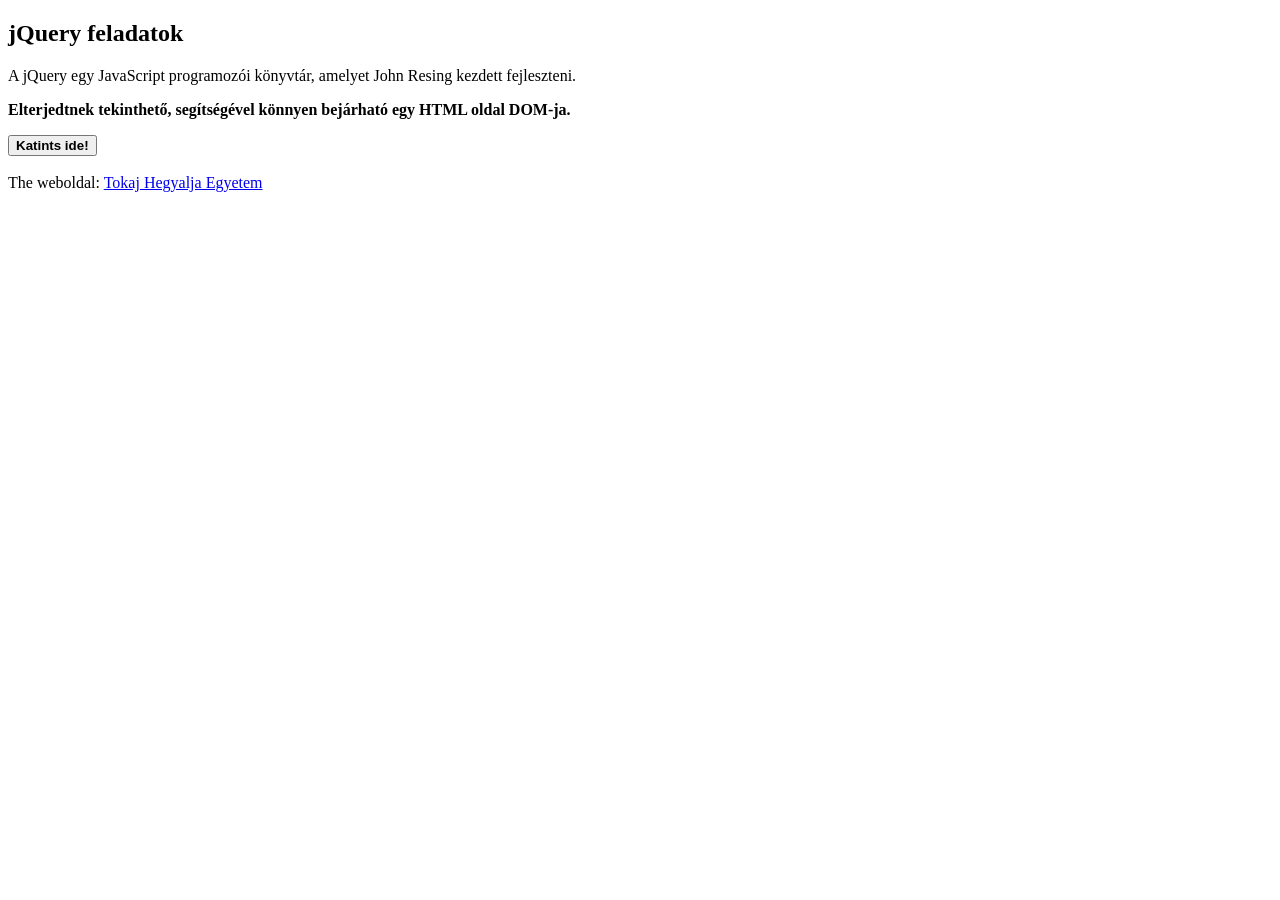
<file: A5Z2GD_03_08/A5Z2GD_1.html>
<!--
   névtelen.html
   
   Copyright 2024 Kassai Gyula <kassaig@kassaig-Precision-M6800>
   
   This program is free software; you can redistribute it and/or modify
   it under the terms of the GNU General Public License as published by
   the Free Software Foundation; either version 2 of the License, or
   (at your option) any later version.
   
   This program is distributed in the hope that it will be useful,
   but WITHOUT ANY WARRANTY; without even the implied warranty of
   MERCHANTABILITY or FITNESS FOR A PARTICULAR PURPOSE.  See the
   GNU General Public License for more details.
   
   You should have received a copy of the GNU General Public License
   along with this program; if not, write to the Free Software
   Foundation, Inc., 51 Franklin Street, Fifth Floor, Boston,
   MA 02110-1301, USA.
   
   
-->

<!DOCTYPE html PUBLIC "-//W3C//DTD XHTML 1.0 Strict//EN"
    "http://www.w3.org/TR/xhtml1/DTD/xhtml1-strict.dtd">
<html xmlns="http://www.w3.org/1999/xhtml" xml:lang="hu" lang="hu">

<head>
    <title>A5Z2GD_1</title>
    <meta http-equiv="content-type" content="text/html;charset=utf-8" />
    <meta name="generator" content="Geany 1.38" />
    <script type="text/javascript" src="jquery/jquery-3.7.1.js"></script>

    <script>
        $(document).ready(function()
            {
            $("button").click(function()
                {
                $("p").hide("slow");
                });
            });
        $("p").hide(function()
            {
            $("button").click(function()
                {
                $("p").show("slow");
                });
            });
    </script>
</head>

<body>

    <h2>jQuery feladatok</h2>

    <p>A jQuery egy JavaScript programozói könyvtár, amelyet John Resing kezdett fejleszteni.</p>

    <p><strong>Elterjedtnek tekinthető, segítségével könnyen bejárható egy HTML oldal DOM-ja.</strong></p>

    <button><strong>Katints ide!</strong></button>

    <br><br>
    
    The weboldal: 
    <a href="https://unithe.hu">Tokaj Hegyalja Egyetem</a>

</body>

</html>
</file>
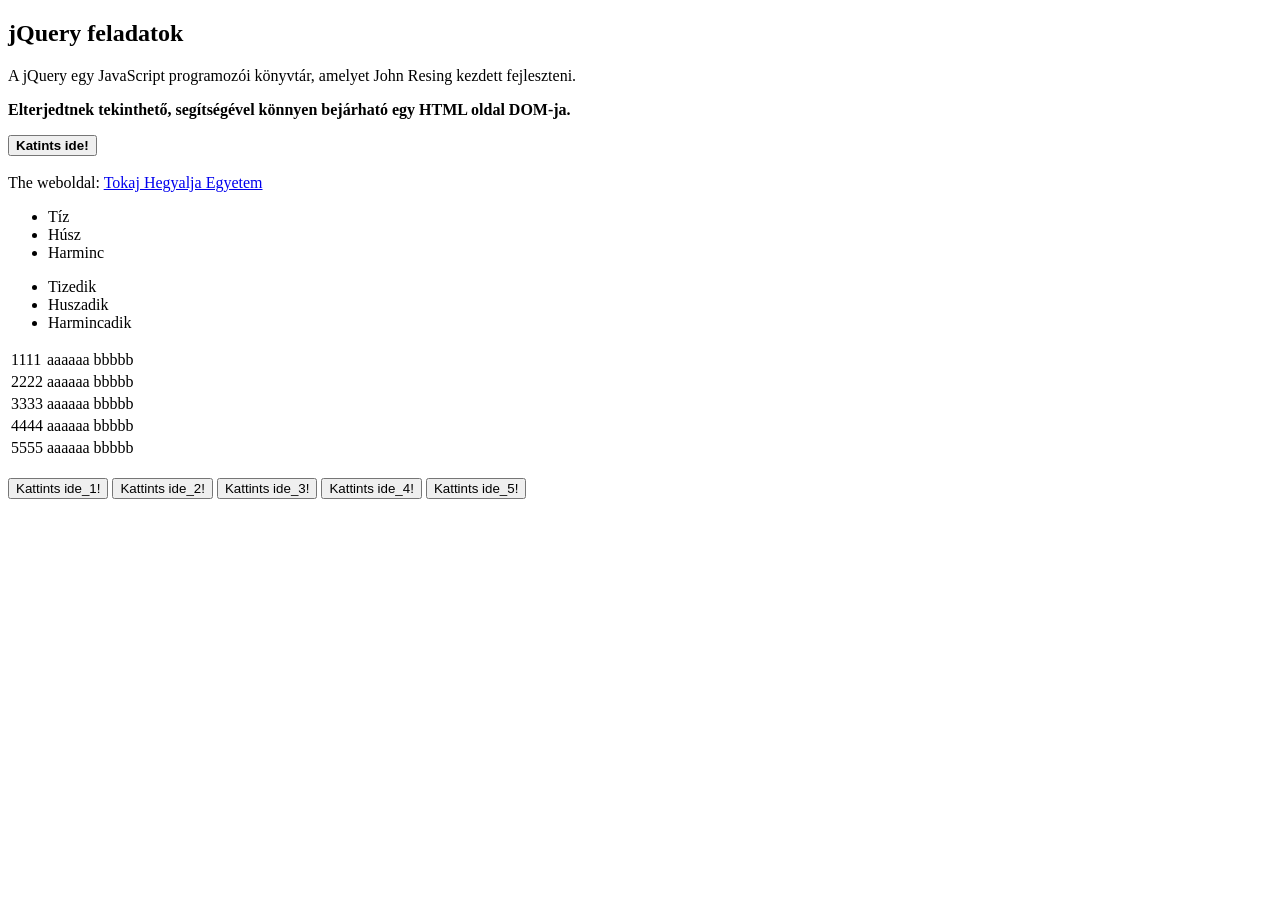
<file: A5Z2GD_03_08/A5Z2GD_2.html>
<!--
   névtelen.html
   
   Copyright 2024 Kassai Gyula <kassaig@kassaig-Precision-M6800>
   
   This program is free software; you can redistribute it and/or modify
   it under the terms of the GNU General Public License as published by
   the Free Software Foundation; either version 2 of the License, or
   (at your option) any later version.
   
   This program is distributed in the hope that it will be useful,
   but WITHOUT ANY WARRANTY; without even the implied warranty of
   MERCHANTABILITY or FITNESS FOR A PARTICULAR PURPOSE.  See the
   GNU General Public License for more details.
   
   You should have received a copy of the GNU General Public License
   along with this program; if not, write to the Free Software
   Foundation, Inc., 51 Franklin Street, Fifth Floor, Boston,
   MA 02110-1301, USA.
   
   
-->

<!DOCTYPE html PUBLIC "-//W3C//DTD XHTML 1.0 Strict//EN"
    "http://www.w3.org/TR/xhtml1/DTD/xhtml1-strict.dtd">
<html xmlns="http://www.w3.org/1999/xhtml" xml:lang="hu" lang="hu">

<head>
    <title>A5Z2GD_2</title>
    <meta http-equiv="content-type" content="text/html;charset=utf-8" />
    <meta name="generator" content="Geany 1.38" />
    <script type="text/javascript" src="jquery/jquery-3.7.1.js"></script>

    <script>
        $(document).ready(function()
            {
            $("button").click(function()
                {
                $("ul li:first-child").hide("slow");
                $("[href]").hide("slow");
                });
            });
    </script>
</head>

<body>

    <h2 id="fejlec">jQuery feladatok</h2>

    <p>A jQuery egy JavaScript programozói könyvtár, amelyet John Resing kezdett fejleszteni.</p>

    <p><strong>Elterjedtnek tekinthető, segítségével könnyen bejárható egy HTML oldal DOM-ja.</strong></p>

    <button><strong>Katints ide!</strong></button>

    <br><br>
    
    <span id="linkszoveg">
    The weboldal: 
    <a href="https://unithe.hu">Tokaj Hegyalja Egyetem</a></span>

    <ul>
        <li>
            Tíz
        </li>
        <li>
            Húsz
        </li>
        <li>
            Harminc
        </li>
    </ul>
    <ul>
        <li>
            Tizedik
        </li>
        <li>
            Huszadik
        </li>
        <li>
            Harmincadik
        </li>
    </ul>
    <table border="0">
        <tr>
            <td>
                1111
            </td>
            <td>
                aaaaaa
            </td>
            <td>
                bbbbb
            </td>
        </tr>        
        <tr>
            <td>
                2222
            </td>
            <td>
                aaaaaa
            </td>
            <td>
                bbbbb
            </td>
        </tr>        
                <tr>
            <td>
                3333
            </td>
            <td>
                aaaaaa
            </td>
            <td>
                bbbbb
            </td>
        </tr>        
        <tr>
            <td>
                4444
            </td>
            <td>
                aaaaaa
            </td>
            <td>
                bbbbb
            </td>
        </tr>        
        <tr>
            <td>
                5555
            </td>
            <td>
                aaaaaa
            </td>
            <td>
                bbbbb
            </td>
        </tr>        
    </table>
    <br>
    <button>Kattints ide_1!</button>
    <button onclick="$(this).hide('slow')">Kattints ide_2!</button>
    <button onclick="$(fejlec).hide('slow');">Kattints ide_3!</button>
    <button onclick="$(linkszoveg).hide('slow');">Kattints ide_4!</button>
    <button onclick="$('tr:odd').hide('slow');">Kattints ide_5!</button>
</body>

</html>
</file>
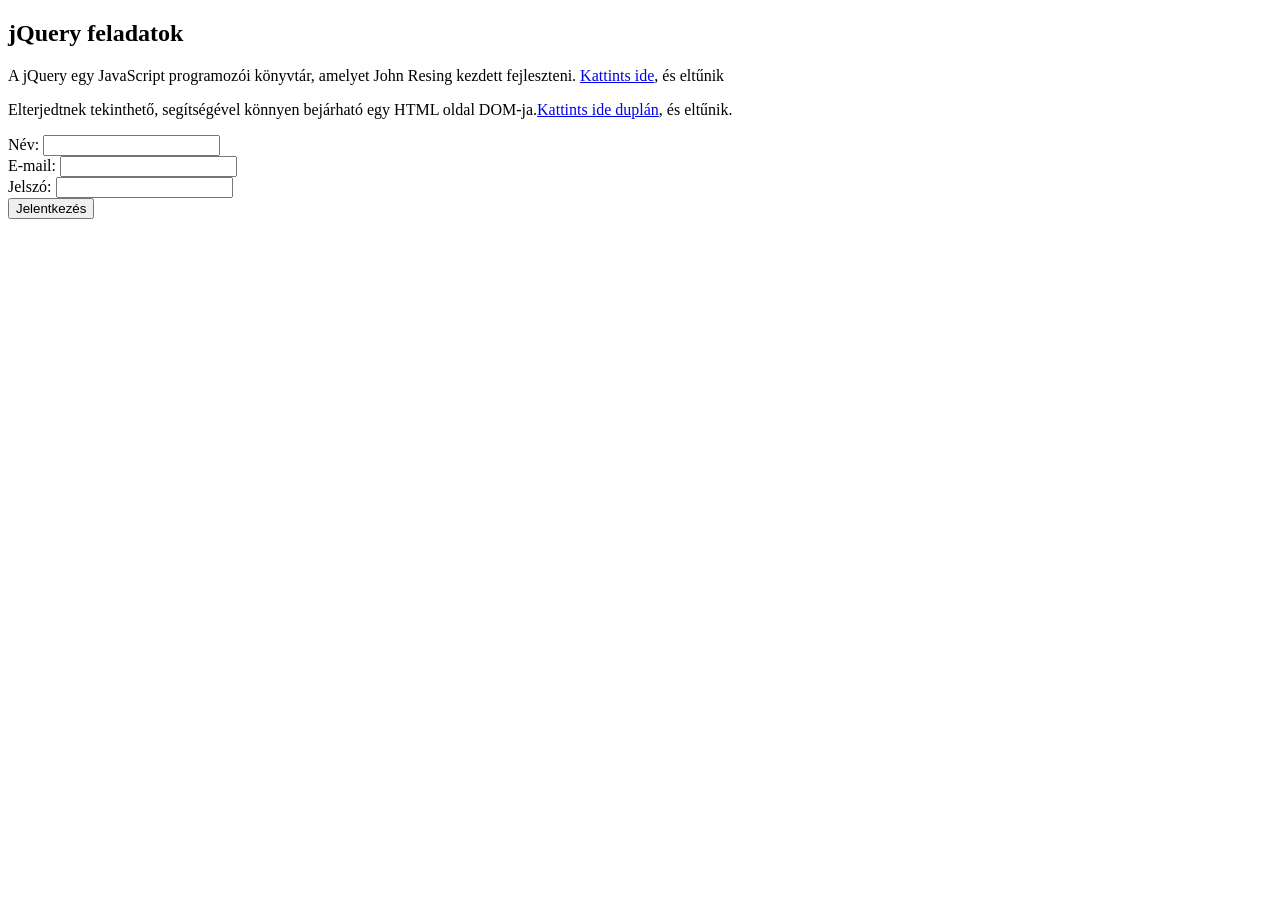
<file: A5Z2GD_03_08/A5Z2GD_3.html>
<!--
   A5Z2GD_3.html
   
   Copyright 2024 Kassai Gyula <kassaig@kassaig-Vivobook-ASUSLaptop-X1703ZA-K1703ZA>
   
   This program is free software; you can redistribute it and/or modify
   it under the terms of the GNU General Public License as published by
   the Free Software Foundation; either version 2 of the License, or
   (at your option) any later version.
   
   This program is distributed in the hope that it will be useful,
   but WITHOUT ANY WARRANTY; without even the implied warranty of
   MERCHANTABILITY or FITNESS FOR A PARTICULAR PURPOSE.  See the
   GNU General Public License for more details.
   
   You should have received a copy of the GNU General Public License
   along with this program; if not, write to the Free Software
   Foundation, Inc., 51 Franklin Street, Fifth Floor, Boston,
   MA 02110-1301, USA.
   
   
-->

<!DOCTYPE html PUBLIC "-//W3C//DTD XHTML 1.0 Strict//EN"
    "http://www.w3.org/TR/xhtml1/DTD/xhtml1-strict.dtd">
<html xmlns="http://www.w3.org/1999/xhtml" xml:lang="hu" lang="hu">

<head>
    <title>A5Z2GD_3</title>
    <meta http-equiv="content-type" content="text/html;charset=utf-8" />
    <meta name="generator" content="Geany 1.38" />
    <script type="text/javascript" src="jquery/jquery-3.7.1.js"></script>

    <script type="text/javascript" src="script.js"></script>
    <script type="text/javascript"></script>
    <link rel="stylesheet" href="styles.css">
</head>

<body>

    <h2 id="fejlec">jQuery feladatok</h2>

    <p id="p1">A jQuery egy JavaScript programozói könyvtár, amelyet John Resing kezdett fejleszteni. <a href="#" id="k1">Kattints ide</a>, és eltűnik</p>

    <p id="p2">Elterjedtnek tekinthető, segítségével könnyen bejárható egy HTML oldal DOM-ja.<a href="#" id="k2">Kattints ide duplán</a>, és eltűnik.</p>

    Név: <input class="input1" type="text" name="" onclick="$(this).css('background-color', 'red');"><br>
    E-mail: <input class="input2" type="email" name="" onclick="$(this).css('background-color', 'red');"><br>
    Jelszó: <input class="input3" type="password" name="" onclick="$(this).css('background-color', 'red');"><br>
    <button class="jelentkezes">Jelentkezés</button>
    <div class="fixed">
        <p>Információs ablak, benne szöveg!</p>
    </div>

</body>

</html>
</file>
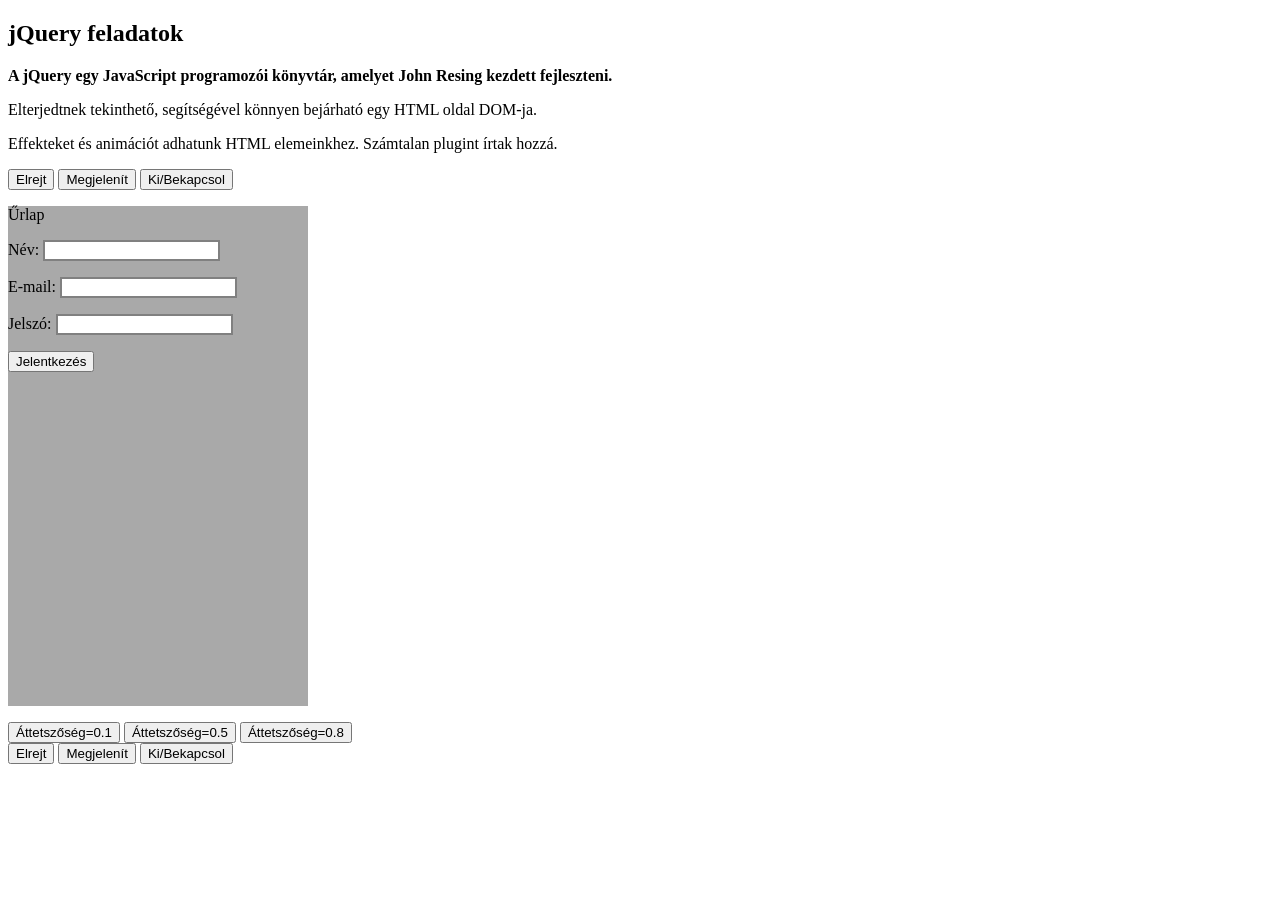
<file: A5Z2GD_04_05/A5Z2GD_4.html>
<!--
   A5Z2GD_3.html
   
   Copyright 2024 Kassai Gyula <kassaig@kassaig-Vivobook-ASUSLaptop-X1703ZA-K1703ZA>
   
   This program is free software; you can redistribute it and/or modify
   it under the terms of the GNU General Public License as published by
   the Free Software Foundation; either version 2 of the License, or
   (at your option) any later version.
   
   This program is distributed in the hope that it will be useful,
   but WITHOUT ANY WARRANTY; without even the implied warranty of
   MERCHANTABILITY or FITNESS FOR A PARTICULAR PURPOSE.  See the
   GNU General Public License for more details.
   
   You should have received a copy of the GNU General Public License
   along with this program; if not, write to the Free Software
   Foundation, Inc., 51 Franklin Street, Fifth Floor, Boston,
   MA 02110-1301, USA.
   
   
-->

<!DOCTYPE html PUBLIC "-//W3C//DTD XHTML 1.0 Strict//EN"
    "http://www.w3.org/TR/xhtml1/DTD/xhtml1-strict.dtd">
<html xmlns="http://www.w3.org/1999/xhtml" xml:lang="hu" lang="hu">

<head>
    <title>A5Z2GD_3</title>
    <meta http-equiv="content-type" content="text/html;charset=utf-8" />
    <meta name="generator" content="Geany 1.38" />
    <script type="text/javascript" src="jquery/jquery-3.7.1.js"></script>

    <script type="text/javascript" src="script.js"></script>
    <link rel="stylesheet" href="styles.css">
</head>

<body>

    <h2 id="fejlec">jQuery feladatok</h2>

    <b><p id="p1">A jQuery egy JavaScript programozói könyvtár, amelyet John Resing kezdett fejleszteni.</p></b>
    <p id="p2">Elterjedtnek tekinthető, segítségével könnyen bejárható egy HTML oldal DOM-ja.</p>
    <p id="p3">Effekteket és animációt adhatunk HTML elemeinkhez. Számtalan plugint írtak hozzá.</p>

    <p>
        <button id="elrejt">Elrejt</button>
        <button id="megjelenit">Megjelenít</button>
        <button id="kibekapcsol">Ki/Bekapcsol</button>
    </p>

    <form style="width: 300px; background: darkgray; height: 500px;" id="urlap">
    <p>Űrlap</p>
    <p>Név: <input class="input1" type="text" name="" style="border: 2px solid gray;"></p>
    <p>E-mail: <input class="input2" type="email" name="" style="border: 2px solid gray;"></p>
    <p>Jelszó: <input class="input3" type="password" name="" style="border: 2px solid gray;"></p>
    <p><input type="submit" value="Jelentkezés"></p>
    </form>

    <p>
        <button id="egy">Áttetszőség=0.1</button>
        <button id="ot">Áttetszőség=0.5</button>
        <button id="nyolc">Áttetszőség=0.8</button>
        <br>
        <button id="urlapelrejt">Elrejt</button>
        <button id="urlapmegjelenit">Megjelenít</button>
        <button id="urlapkibekapcsol">Ki/Bekapcsol</button>
    </p>

</body>

</html>
</file>
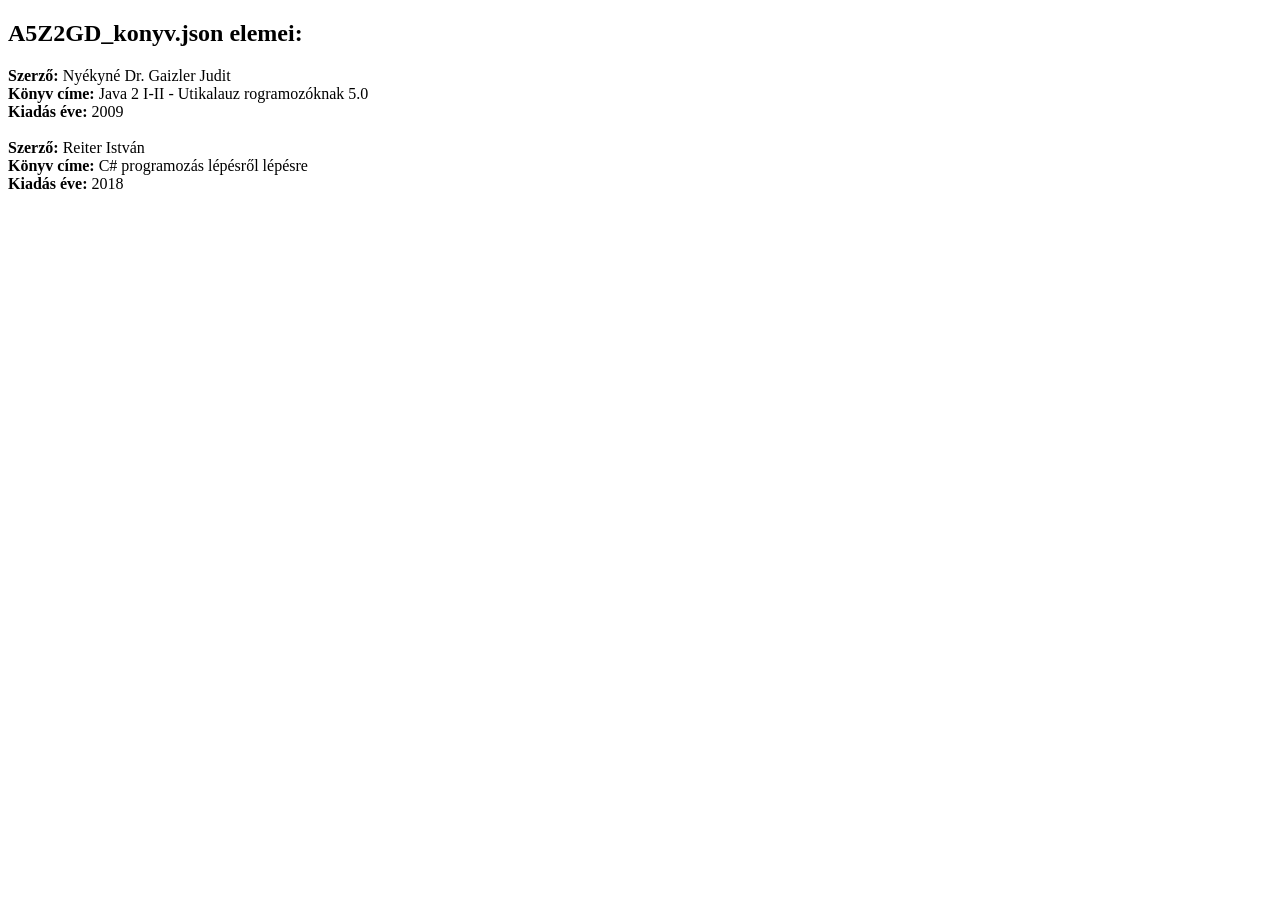
<file: A5Z2GD_04_05/A5Z2GD_arraytoarrayfor.html>
<!DOCTYPE html>
<html lang="en">
<!--
   index.html
   
   Copyright 2024 Kassai Gyula <kassaig@kassaig-Vivobook-ASUSLaptop-X1703ZA-K1703ZA>
   
   This program is free software; you can redistribute it and/or modify
   it under the terms of the GNU General Public License as published by
   the Free Software Foundation; either version 2 of the License, or
   (at your option) any later version.
   
   This program is distributed in the hope that it will be useful,
   but WITHOUT ANY WARRANTY; without even the implied warranty of
   MERCHANTABILITY or FITNESS FOR A PARTICULAR PURPOSE.  See the
   GNU General Public License for more details.
   
   You should have received a copy of the GNU General Public License
   along with this program; if not, write to the Free Software
   Foundation, Inc., 51 Franklin Street, Fifth Floor, Boston,
   MA 02110-1301, USA.
   
   
-->

<head>
    <meta charset="utf-8" />
    <title>A5Z2GD_jsontojs</title>
    <meta name="generator" content="Geany 2.0" />
</head>

<body>

<h2>A5Z2GD_konyv.json elemei:</h2>

<script>
const obj1 = {"szerzo": "Nyékyné Dr. Gaizler Judit", "cim": "Java 2 I-II - Utikalauz rogramozóknak 5.0", "ev": 2009};
const obj2 = {"szerzo": "Reiter István", "cim": "C# programozás lépésről lépésre", "ev": 2018};
document.write("<strong>Szerző: </strong>" + obj1.szerzo + "<br>");
document.write("<strong>Könyv címe: </strong>" + obj1.cim + "<br>");
document.write("<strong>Kiadás éve: </strong>" + obj1.ev + "<br><br>");
document.write("<strong>Szerző: </strong>" + obj2.szerzo + "<br>");
document.write("<strong>Könyv címe: </strong>" + obj2.cim + "<br>");
document.write("<strong>Kiadás éve: </strong>" + obj2.ev + "<br>");
</script>
</body>

</html>
</file>
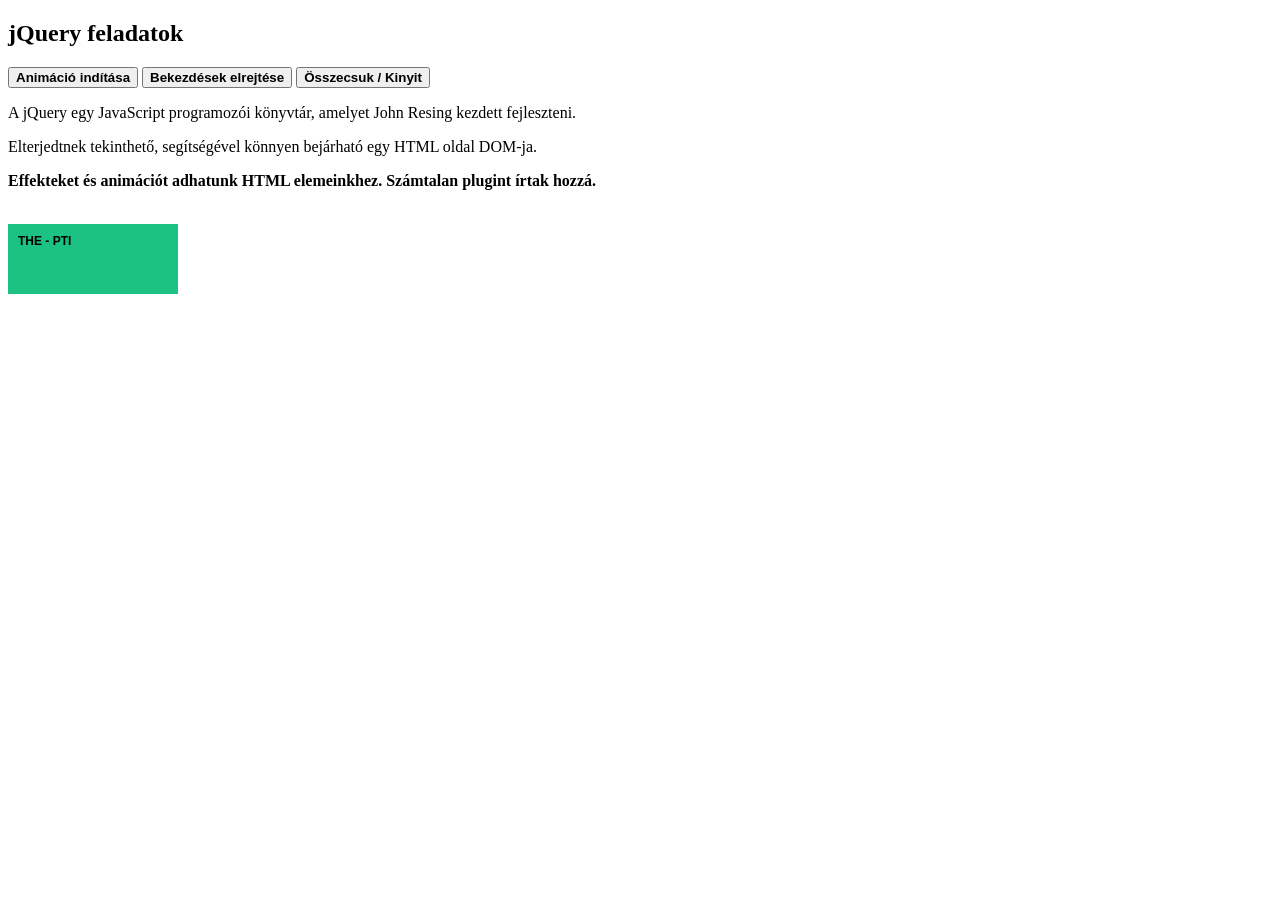
<file: A5Z2GD_0510/A5Z2GD_1.html>
<!DOCTYPE html>
<html lang="hu">
<head>
    <meta charset="UTF-8">
    <meta name="viewport" content="width=device-width, initial-scale=1.0">
    <title>A5Z2GD</title>
    <script type="text/javascript" src="jquery/jquery-3.7.1.js"></script>
    <script type="text/javascript" src="A5Z2GD_1.js"></script>
</head>
<body>
    <h2 id="fejlec">jQuery feladatok</h2>
    <p>
        <button id="start"><strong>Animáció indítása</strong></button>
        <button id="eltuntet"><strong>Bekezdések elrejtése</strong></button>
        <button id="gomb"><strong>Összecsuk / Kinyit</strong></button>
    </p>
    <p id="p1">A jQuery egy JavaScript programozói könyvtár, amelyet John Resing kezdett fejleszteni.</p>
    <p id="p2">Elterjedtnek tekinthető, segítségével könnyen bejárható egy HTML oldal DOM-ja.</p>
    <b><p id="p3">Effekteket és animációt adhatunk HTML elemeinkhez. Számtalan plugint írtak hozzá.</p></b>
    <br>
    <div style="background: #1bc282; height: 50px; width: 150px; position: relative; font-family: Arial, Helvetica, sans-serif; font-size: 12px; padding: 10px;">
        <strong>THE - PTI</strong>
    </div>
</body>
</html>
</file>
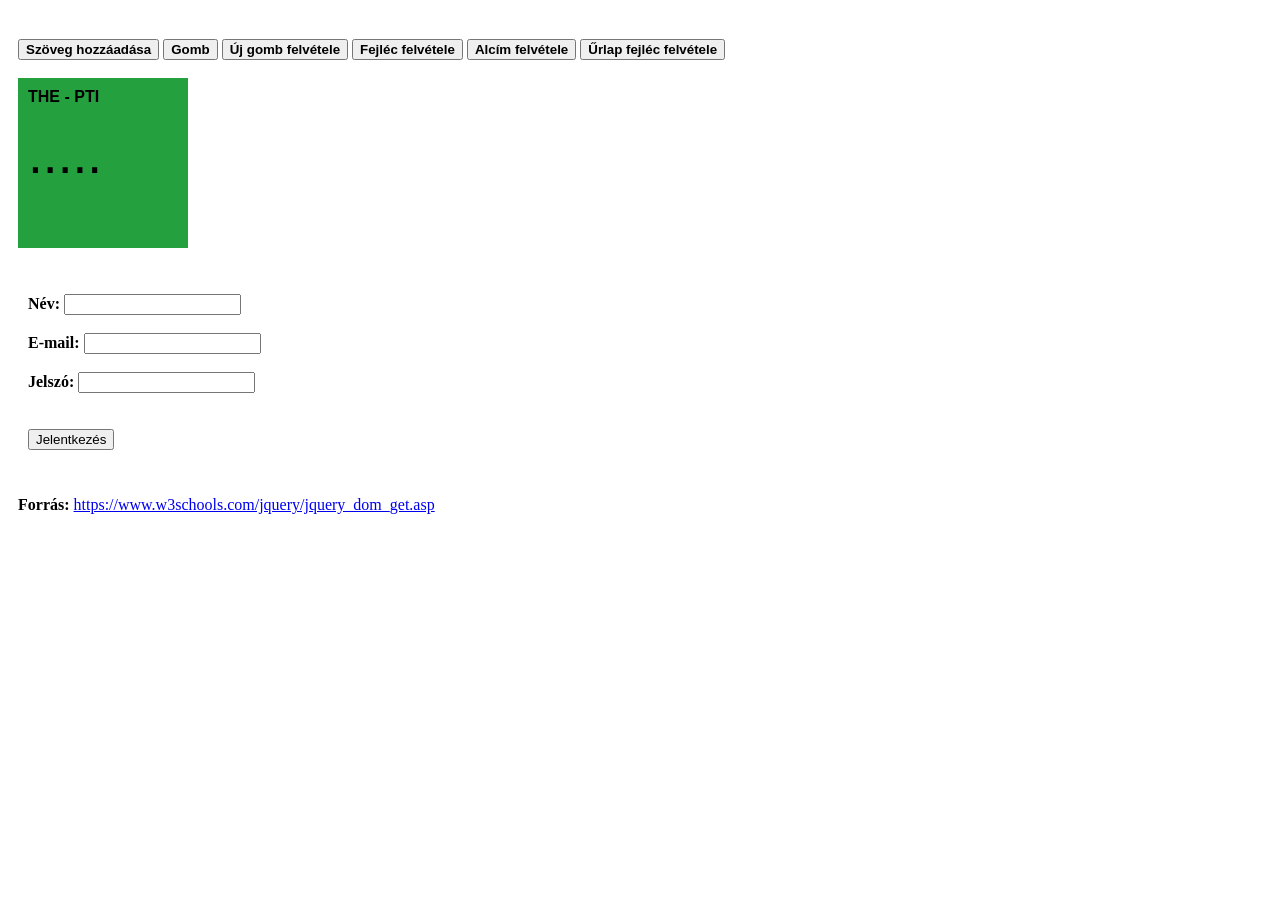
<file: A5Z2GD_0510/A5Z2GD_2.html>
<!DOCTYPE html>
<html lang="hu">
<head>
    <meta charset="UTF-8">
    <meta name="viewport" content="width=device-width, initial-scale=1.0">
    <title>A5Z2GD</title>
    <script type="text/javascript" src="jquery/jquery-3.7.1.js"></script>
    <script type="text/javascript" src="A5Z2GD_2.js"></script>
</head>
<body style="padding: 10px;">
    <h1></h1>
    <button id="gomb1"><strong>Szöveg hozzáadása</strong></button>
    <button id="gomb2"><strong>Gomb</strong></button>
    <button id="gomb3"><strong>Új gomb felvétele</strong></button>
    <button id="gomb4"><strong>Fejléc felvétele</strong></button>
    <button id="gomb5"><strong>Alcím felvétele</strong></button>
    <button id="gomb6"><strong>Űrlap fejléc felvétele</strong></button>
    
    <br><br>

    <div id="terulet" style="background: #25a03f; height: 150px; width: 150px; position: relative; font-family: Arial, Helvetica, sans-serif; font-size: 12pt; padding: 10px;">
    
        <b>THE - PTI</b>

        <br><br>

        <font style="font-size: 40pt;">.....</font>

    </div>

    <br><br>

    <form style="padding: 10px; width: 500px;">
        <b>Név:</b> <input id="nev" name="nev"><br><br>
        <b>E-mail:</b> <input id="email" name="email"><br><br>
        <b>Jelszó:</b> <input id="jelszo" name="jelszo" type="password"><br><br><br>

        <input type="button" id="elkuld" value="Jelentkezés">
    </form>

    <br><br>

    <span id="szoveg"><strong>Forrás:</strong></span>
    <a id="link" href="https://www.w3schools.com/jquery/jquery_dom_get.asp">https://www.w3schools.com/jquery/jquery_dom_get.asp</a>

</body>
</html>
</file>
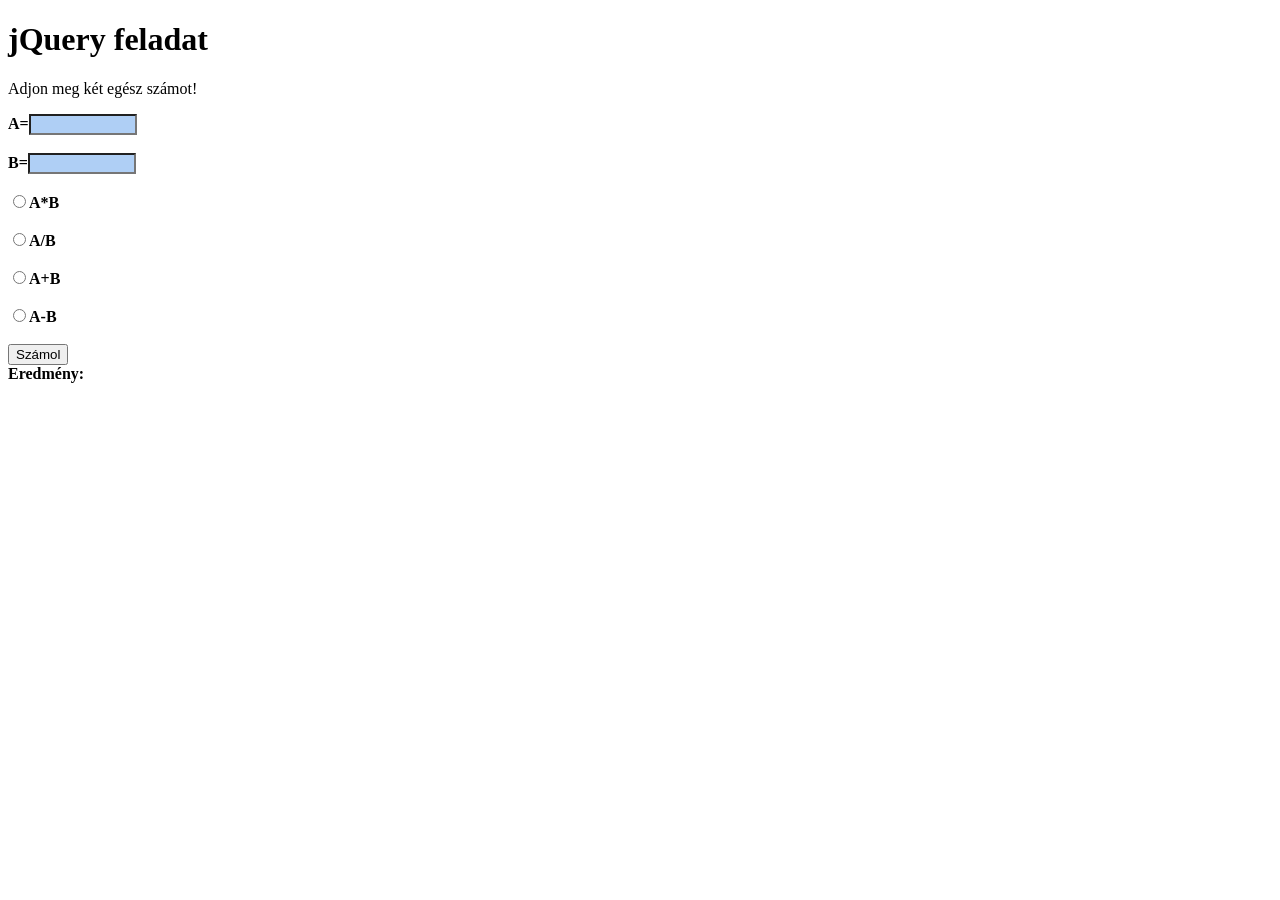
<file: A5Z2GD_0510/A5Z2GD_3.html>
<!DOCTYPE html>
<html lang="hu">
<head>
    <meta charset="UTF-8">
    <meta name="viewport" content="width=device-width, initial-scale=1.0">
    <title>jQuery feladat</title>
    <script type="text/javascript" src="jquery/jquery-3.7.1.js"></script>
    <script type="text/javascript" src="A5Z2GD_3.js"></script>
</head>
<body>
    <h1>jQuery feladat</h1>
    <form>
        <p>Adjon meg két egész számot!</p>
        <b>A=</b><input id="a" style="width: 100px; background: #afcff5;"><br><br>
        <b>B=</b><input id="b" style="width: 100px; background: #afcff5;"><br><br>
        <input type="radio" id="mult" name="operation"><b>A*B</b><br><br>
        <input type="radio" id="div" name="operation"><b>A/B</b><br><br>
        <input type="radio" id="add" name="operation"><b>A+B</b><br><br>
        <input type="radio" id="sub" name="operation"><b>A-B</b><br><br>
        <input type="button" value="Számol" id="btn">
    </form>
    <b>Eredmény: </b> <span id="result"></span>
</body>
</html>
</file>
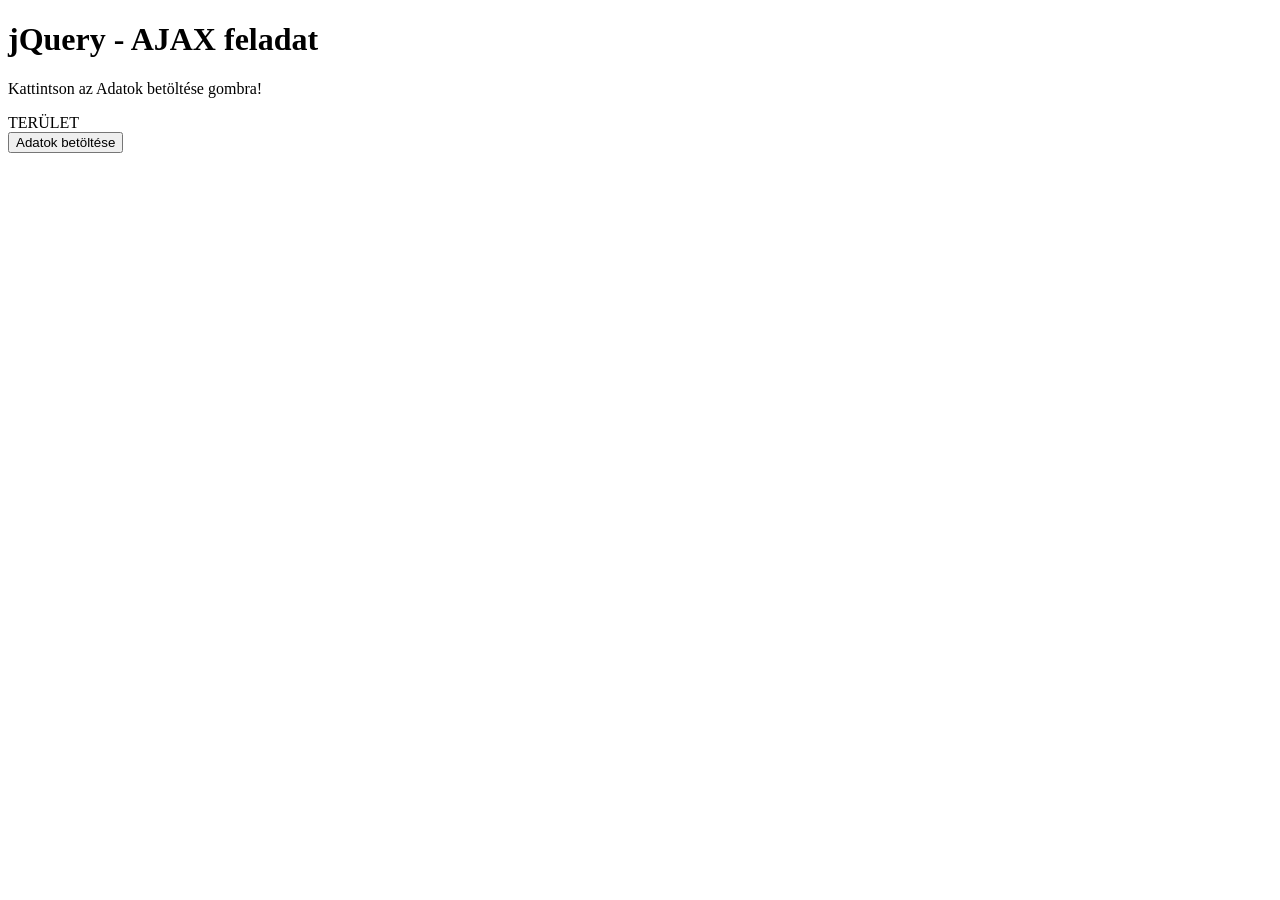
<file: A5Z2GD_0510/A5Z2GD_Orarend.html>
<!DOCTYPE html>
<html lang="hu">
<head>
    <meta charset="UTF-8">
    <meta name="viewport" content="width=device-width, initial-scale=1.0">
    <script type="text/javascript" src="jquery/jquery-3.7.1.js"></script>
    <script type="text/javascript" src="A5Z2GD_Orarend.js"></script>
    <title>jQuery feladatok</title>
</head>
<body>
    <header id="header_1"><h1>jQuery - AJAX feladat</h1></header>

    <p class="paragraph">Kattintson az Adatok betöltése gombra!</p>

    <div id="area">TERÜLET</div>
    
    <button class="func_btn" id="load_data">Adatok betöltése</button>
</body>
</html>
</file>
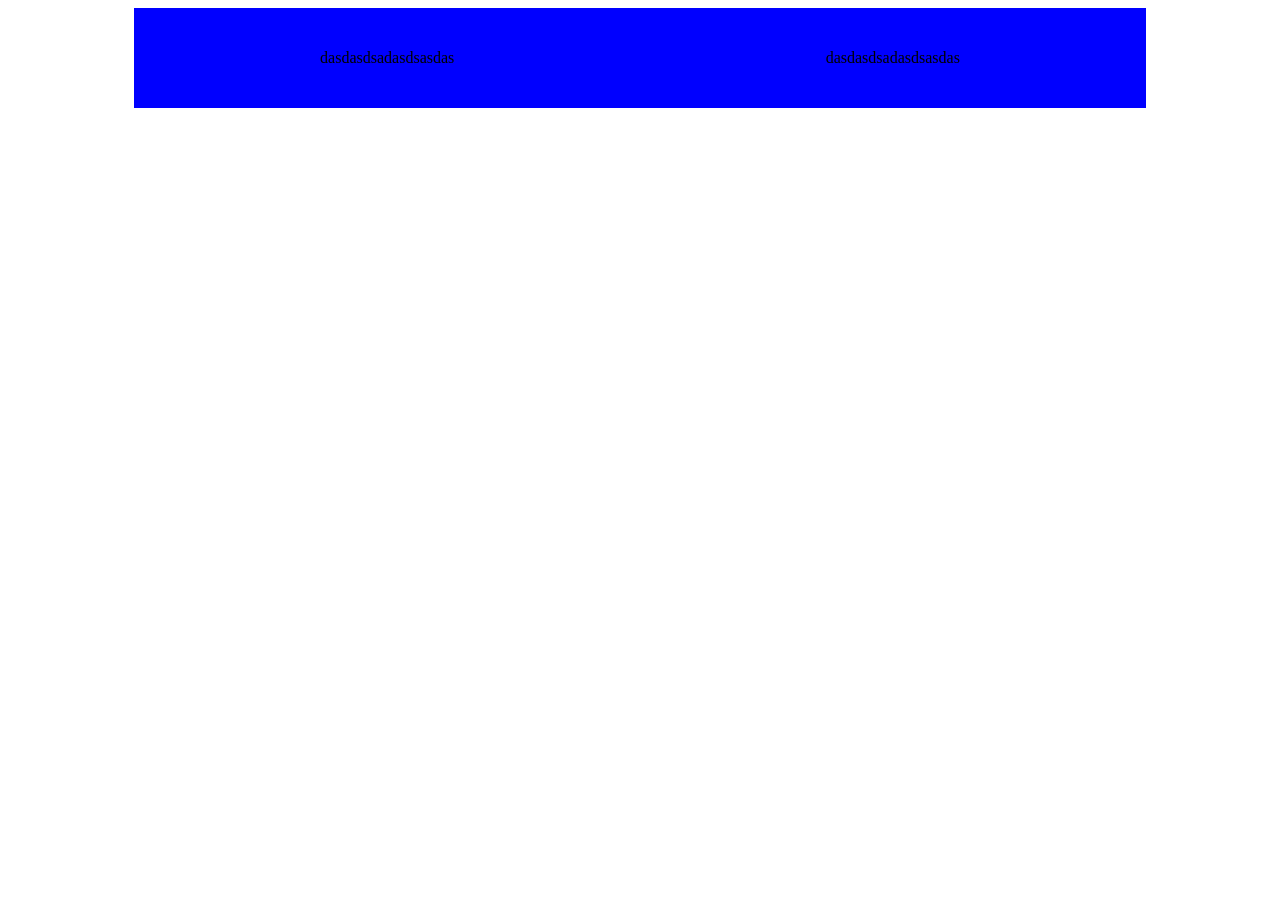
<file: WebProgA5Z2GD/prb.html>
<!DOCTYPE html>
<html lang="en">
<head>
    <meta charset="UTF-8">
    <meta name="viewport" content="width=device-width, initial-scale=1.0">
    <title>Document</title>
</head>
<body>
    <div style="width: 80%; height: 100px; margin: 0 auto; background-color: aqua;">
        <div style="float: left; width: 50%; height: 100px; align-content: center; border: 2px; background-color: blue; text-align: center; vertical-align: middle;">dasdasdsadasdsasdas</div>
        <div style="float: right; width: 50%; height: 100px; align-content: center; border: 2px; background-color: blue; text-align: center; vertical-align: middle;">dasdasdsadasdsasdas</div>
    </div>
</body>
</html>
</file>
<file: A5Z2GD_03_08/styles.css>
.fixed
    {
    position: fixed;
    top: 50px;
    right: 50px;
    width: 300px;
    height: 300px;
    border: 10px solid #00FFFF;
    background-color: #FFFFFF;
    text-align: center;
    }
.fixed p
    {
    margin: 0;
    position: absolute;
    top: 50%;
    left: 50%;
    -ms-transform: translate(-50%, -50%);
    transform: translate(-50%, -50%);
    }
</file>
<file: A5Z2GD_04_05/styles.css>
.fixed
    {
    position: fixed;
    top: 50px;
    right: 50px;
    width: 300px;
    height: 300px;
    border: 10px solid #00FFFF;
    background-color: #FFFFFF;
    text-align: center;
    }
.fixed p
    {
    margin: 0;
    position: absolute;
    top: 50%;
    left: 50%;
    -ms-transform: translate(-50%, -50%);
    transform: translate(-50%, -50%);
    }
</file>
